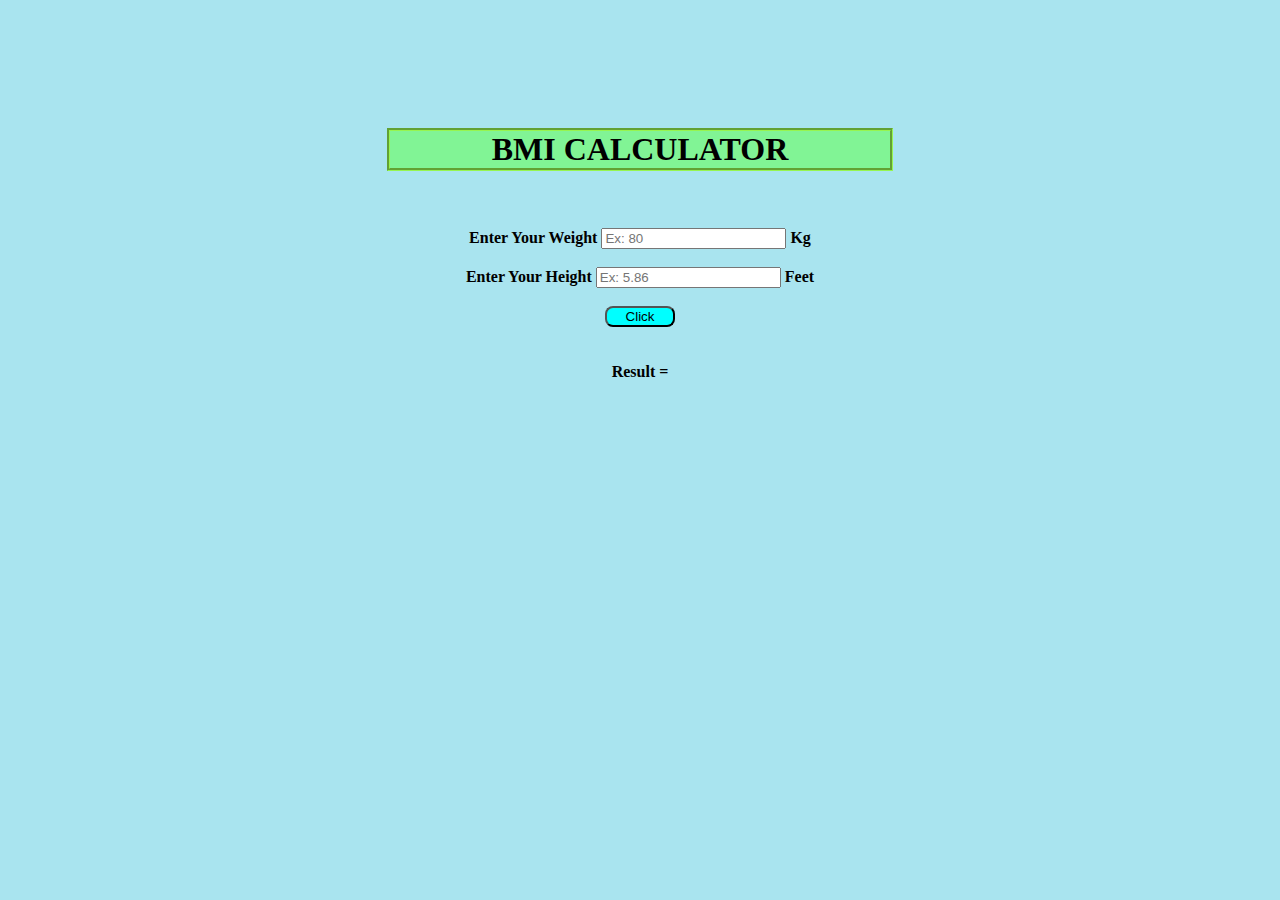
<file: index.html>
<!DOCTYPE html>
<html lang="en">
<head>
    <meta charset="UTF-8">
    <meta http-equiv="X-UA-Compatible" content="IE=edge">
    <meta name="viewport" content="width=device-width, initial-scale=1.0">
    <link rel="stylesheet" href="Bmi.css">
    <title>BMI CALCULATOR</title>
</head>
<body>
    <h1>BMI CALCULATOR</h1><br>
    <br>
    <b>Enter Your Weight <input type="number" placeholder="Ex: 80" id="weight"> Kg</b><br>
    <br>
    <b>Enter Your Height <input type="number" placeholder="Ex: 5.86" id="height"> Feet</b><br>
    <br>
    <button onclick="BMICalc()">Click</button>
    <br><br><br>
    <b>Result = <b id="result"></b></b>
    <script src="BMIJS.js"></script>
</body>
</html>
</file>
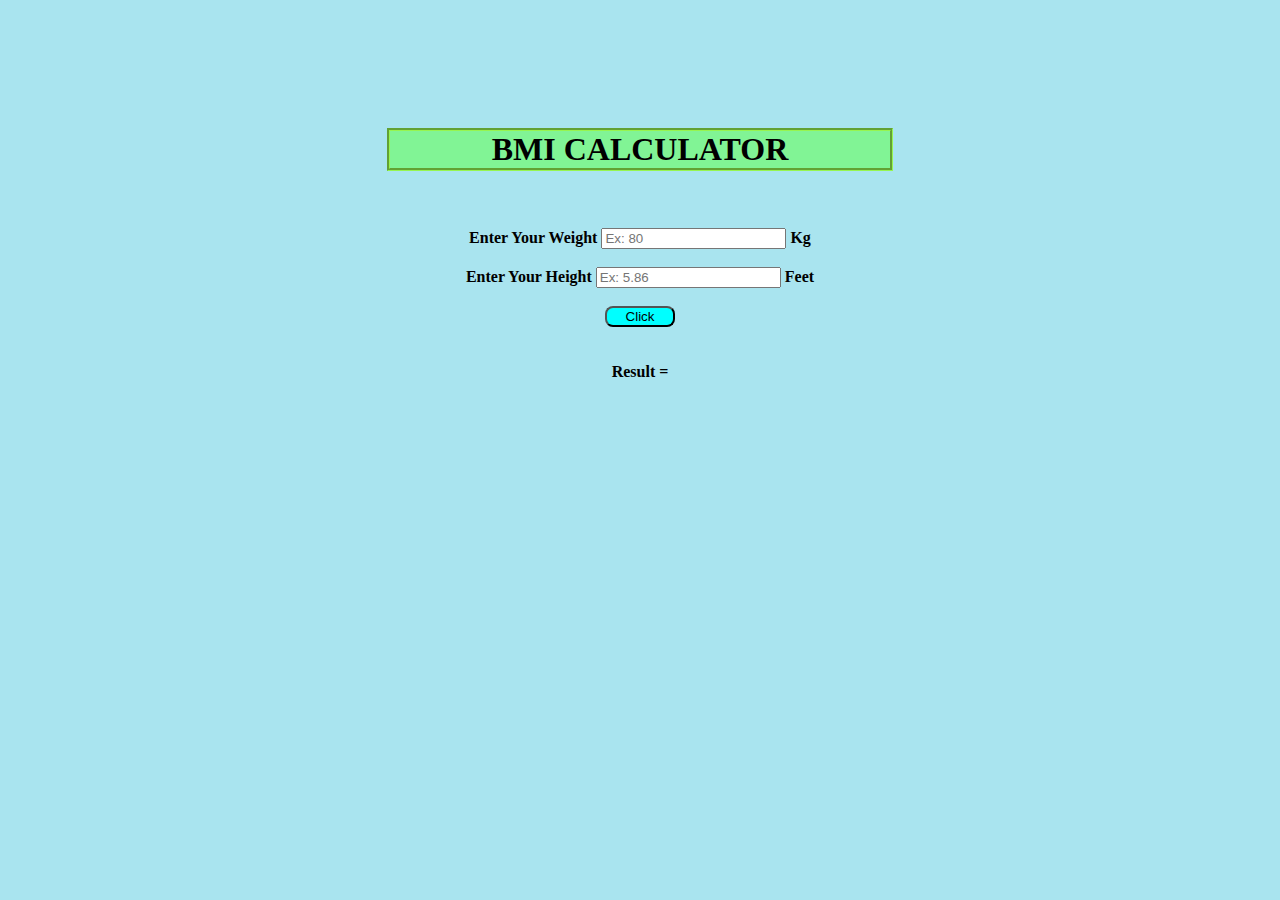
<file: BMICALC.html>
<!DOCTYPE html>
<html lang="en">
<head>
    <meta charset="UTF-8">
    <meta http-equiv="X-UA-Compatible" content="IE=edge">
    <meta name="viewport" content="width=device-width, initial-scale=1.0">
    <link rel="stylesheet" href="Bmi.css">
    <title>BMI CALCULATOR</title>
</head>
<body>
    <h1>BMI CALCULATOR</h1><br>
    <br>
    <b>Enter Your Weight <input type="number" placeholder="Ex: 80" id="weight"> Kg</b><br>
    <br>
    <b>Enter Your Height <input type="number" placeholder="Ex: 5.86" id="height"> Feet</b><br>
    <br>
    <button onclick="BMICalc()">Click</button>
    <br><br><br>
    <b>Result = <b id="result"></b></b>
    <script src="BMIJS.js"></script>
</body>
</html>
</file>
<file: Bmi.css>
body{
    background-color: #A9E4EF;
    text-align: center;
    margin-top: 10%;   
}

h1{
    background-color: #81F495;
    margin-left: 30%;
    margin-right: 30%;
   border:solid #96F550;
   border-style: groove;
}

button{
    background-color: aqua;
    width: 70px;
    border-radius: 8px;
}

button:hover{
    background-color: #81F495;
}
</file>
